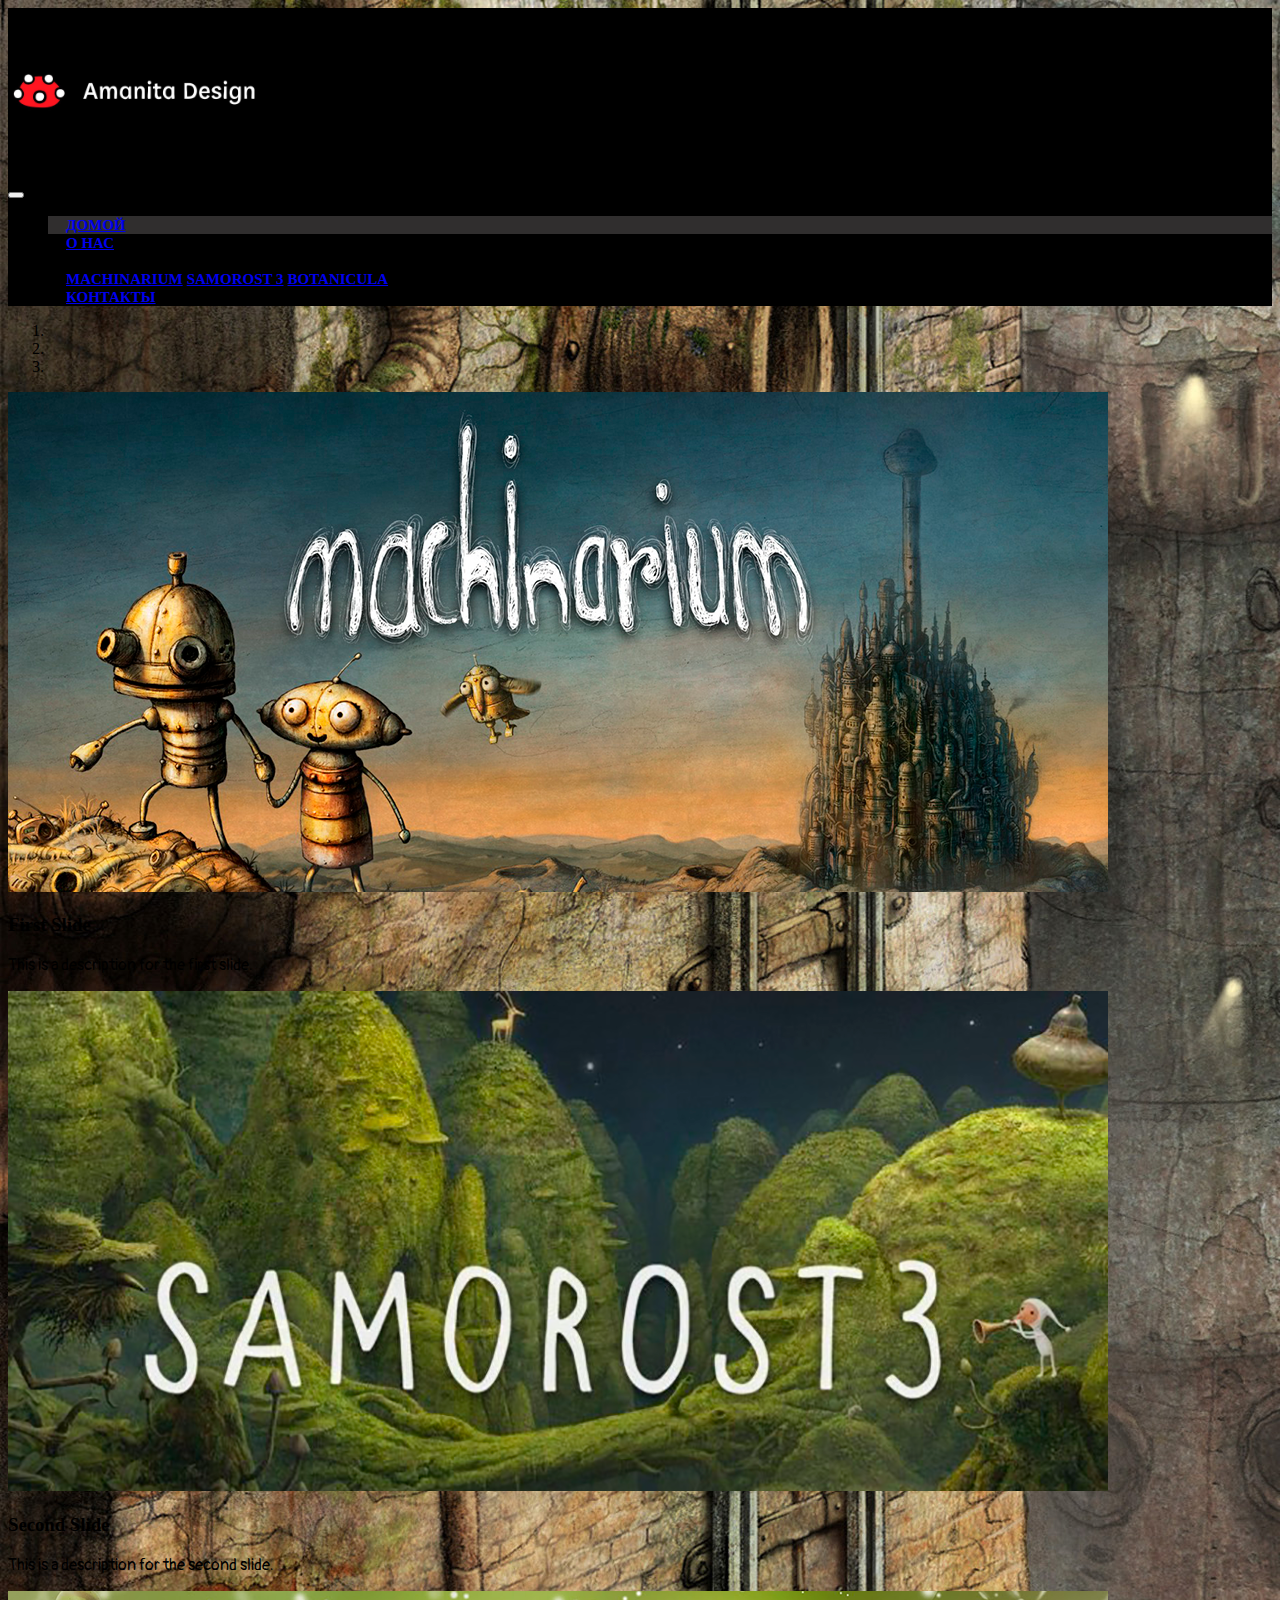
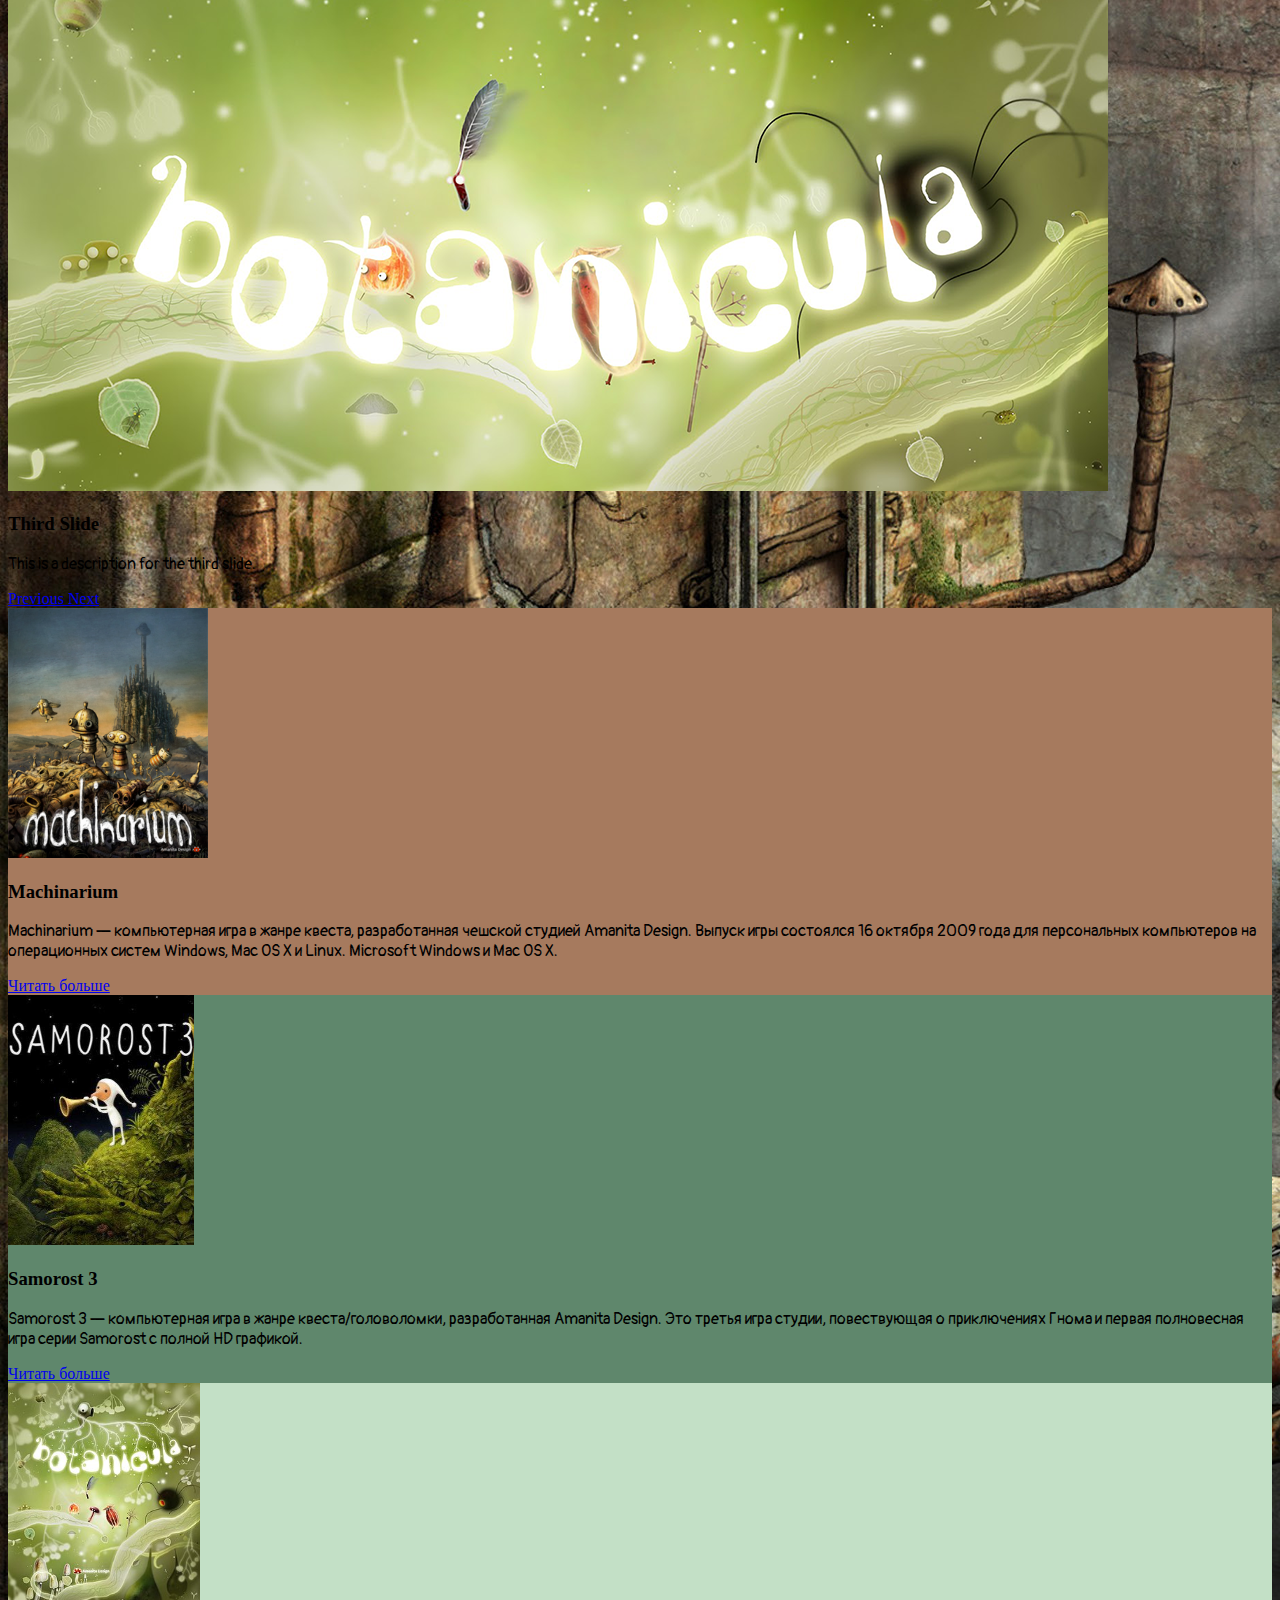
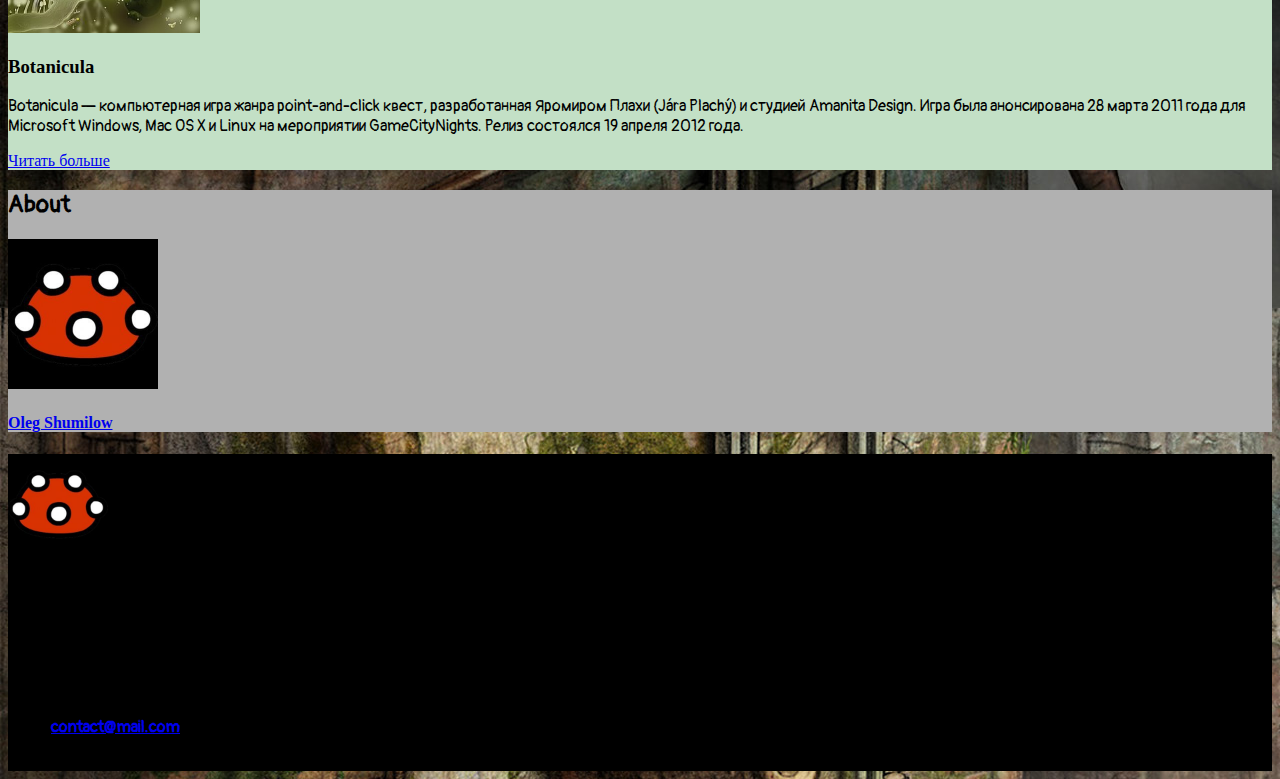
<file: index.html>
<!DOCTYPE html>
<html lang="en">

<head>
  <meta charset="utf-8">
  <meta name="viewport" content="width=device-width, initial-scale=1">
  <title>Amanita Design</title>

  <link rel="stylesheet" href="https://stackpath.bootstrapcdn.com/bootstrap/4.2.1/css/bootstrap.min.css" integrity="sha384-GJzZqFGwb1QTTN6wy59ffF1BuGJpLSa9DkKMp0DgiMDm4iYMj70gZWKYbI706tWS" crossorigin="anonymous">
  <link rel="stylesheet" type="text/css" href="style.css">

</head>
<link rel="icon" href="img/favicon.ico"
type="image/x-icon">
</head>

<body>

  <!-- HEADER -->
  <header>
    <div class="shadow-sm rounded">
      <img class="d-block mx-auto" src="img/1.jpg" width="250"  draggable="false" alt="Logo" >
    </div>
  </header>

  <!-- Navbar -->
  <nav class="navbar navbar-expand-lg navbar-dark">
    <div class="container">
      <a class="navbar-brand mr-5" href="#"></a>
      <button class="navbar-toggler" type="button" data-toggle="collapse" data-target="#navbarSupportedContent" aria-controls="navbarSupportedContent" aria-expanded="false" aria-label="Toggle navigation">
        <span class="navbar-toggler-icon"></span>
      </button>
      <!-- menu -->
      <div class="collapse navbar-collapse" id="navbarSupportedContent">
        <ul class="navbar-nav mr-auto">
          <li class="nav-item active">
            <a class="nav-link" href="index.html" style="text-transform: uppercase;" >
              <i class="fas fa-home"></i>
          Домой
            </a>
          </li>
          <li class="nav-item">
            <a class="nav-link" href="author.html" style="text-transform: uppercase;" >
              <i class="fas fa-address-book" ></i>
              О нас
            </a>
          </li>
          <!-- dropdown menu -->
          <li class="nav-item dropdown">
              <a class="nav-link dropdown-toggle" data-toggle="dropdown" aria-haspopup="true" aria-expanded="false" style="text-transform: uppercase;">
                <i class="fas fa-atlas"></i>
                Посты
              </a>
              <div class="dropdown-menu" id="custom-dropdown-menu">
                <a class="dropdown-item" href="post-01.html">Machinarium</a>
                <a class="dropdown-item" href="post-02.html">Samorost 3</a>
                <a class="dropdown-item" href="post-03.html">Botanicula</a>
              </div>
            </li>
            <li class="nav-item ">
              <a class="nav-link" href="contact.html" style="text-transform: uppercase;" >
                <i class="fas fa-home"></i>
            Контакты
              </a>
          </li>
          </ul>
          </div>
        <!-- /menu -->
      </div>
    </nav>
    <!-- /Navbar -->
    <!-- Carousel -->
     <div id="carouselExampleIndicators"
     class="carousel slide carousel-fade " data-ride="carousel" >
     <!-- Сarousel Indicators -->
     <ol class="carousel-indicators">
      <li data-target="#carouselExampleIndicators"
      data-slide-to="0" class="active"></li>
      <li data-target="#carouselExampleIndicators"
      data-slide-to="1"></li>
      <li data-target="#carouselExampleIndicators"
      data-slide-to="2"></li>
      </ol>


     <!-- Carousel Inner -->
     <div class="carousel-inner" role="listbox">
      <!-- Slide One -->
      <div class="carousel-item active">
      <img class="rounded mx-auto d-block "
      src="img/car1.png"
      alt="First slide">
      <div class="carousel-caption d-none d-md-
      block">
      <h3>First Slide</h3>
      <p>This is a description for the first
      slide.</p>
      </div>
      </div>
      <!-- Slide Two -->
      <div class="carousel-item">
      <img class="rounded mx-auto d-block"
      src="img/car2.png"
      alt="Second slide">
      <div class="carousel-caption d-none d-md-
      block">
      <h3>Second Slide</h3>
      <p>This is a description for the second
      slide.</p>
      </div>
      </div>
      <!-- Slide Three -->
     <div class="carousel-item">
     <img class="rounded mx-auto d-block"
     src="img/car3.png"
     alt="Third slide">
     <div class="carousel-caption d-none d-md-
     block">
     <h3>Third Slide</h3>
     <p>This is a description for the third
     slide.</p>
     </div>
     </div>
     </div>

     <!-- Carousel Control -->
     <a class="carousel-control-prev"
      href="#carouselExampleIndicators" role="button"
      data-slide="prev">
      <span class="carousel-control-prev-icon"
      aria-hidden="true"></span>
      <span class="sr-only">Previous</span>
      </a>
      <a class="carousel-control-next"
      href="#carouselExampleIndicators" role="button"
      data-slide="next">
      <span class="carousel-control-next-icon"
      aria-hidden="true"></span>
      <span class="sr-only">Next</span>
      </a>

     </div>


  <!-- Bootstrap core JavaScript -->
<script src="https://code.jquery.com/jquery-3.3.1.slim.min.js" integrity="sha384-q8i/X+965DzO0rT7abK41JStQIAqVgRVzpbzo5smXKp4YfRvH+8abtTE1Pi6jizo" crossorigin="anonymous"></script>
<script src="https://cdnjs.cloudflare.com/ajax/libs/popper.js/1.14.6/umd/popper.min.js" integrity="sha384-wHAiFfRlMFy6i5SRaxvfOCifBUQy1xHdJ/yoi7FRNXMRBu5WHdZYu1hA6ZOblgut" crossorigin="anonymous"></script>
<script src="https://stackpath.bootstrapcdn.com/bootstrap/4.2.1/js/bootstrap.min.js" integrity="sha384-B0UglyR+jN6CkvvICOB2joaf5I4l3gm9GU6Hc1og6Ls7i6U/mkkaduKaBhlAXv9k" crossorigin="anonymous"></script>

  <!-- MAIN -->
  <main class="pt-3">
    <div class="container">
      <div class="row">


        <!-- POSTS -->

        <div class="col-md-9" >
          <div class="card flex-md-row mb-4 border-dark shadow-sm h-md-250" style="background-color:#a67a5e">
            <img class="card-img-left flex-auto d-none d-md-block" height="250" src="img/1.png" alt="Card image cap">
            <div class="card-body d-flex flex-column align-items-start">

              <h3 class="card-title mb-0">Machinarium</h3>
              <p class="card-text mb-auto">
              Machinarium — компьютерная игра в жанре квеста, разработанная чешской студией Amanita Design. Выпуск игры состоялся 16 октября 2009 года для персональных компьютеров на операционных систем Windows, Mac OS X и Linux.  Microsoft Windows и Mac OS X.
              </p>
              <a href="post-01.html" class="btn btn-outline-dark" >Читать больше</a>

            </div>

          </div>
          <div class="card flex-md-row mb-4 border-dark shadow-sm h-md-250" style="background-color:#5f876c">
            <img class="card-img-left flex-auto d-none d-md-block" height="250" src="img/2.jpg" alt="Card image cap">
            <div class="card-body d-flex flex-column align-items-start">
              <h3 class="card-title mb-0">Samorost 3</h3>
              <p class="card-text mb-auto">
                Samorost 3 — компьютерная игра в жанре квеста/головоломки, разработанная Amanita Design. Это третья игра студии, повествующая о приключениях Гнома и первая полновесная игра серии Samorost с полной HD графикой.
              </p>
              <a href="post-02.html" class="btn btn-outline-dark" >Читать больше</a>
            </div>
          </div>
          <div class="card flex-md-row mb-4 border-dark shadow-sm h-md-250" style="background-color:rgb(195, 224, 198)">
            <img class="card-img-left flex-auto d-none d-md-block" height="250" src="img/3.jpg" alt="Card image cap">
            <div class="card-body d-flex flex-column align-items-start">

              <h3 class="card-title mb-0">Botanicula</h3>
              <p class="card-text mb-auto">
                Botanicula — компьютерная игра жанра point-and-click квест, разработанная Яромиром Плахи (Jára Plachý) и студией Amanita Design. Игра была анонсирована 28 марта 2011 года для Microsoft Windows, Mac OS X и Linux на мероприятии GameCityNights. Релиз состоялся 19 апреля 2012 года.
              </p>
            <a href="post-03.html" class="btn btn-outline-dark" >Читать больше</a>
            </div>
          </div>



          <!-- /card-group -->
        </div>
        <!-- /col-md-9 -->

        <!-- ASIDE -->
        <div class="col-md-3 mx-auto mb-3 text-center" >
          <div class="blog-sidebar p-2 shadow-sm rounded" style="background-color: #b1b1b1">
            <!-- About -->
            <h2>About</h2>
            <img src="img/about.jpg" class="img-fluid rounded-circle" width="150" alt="Oleg Shumilov">
              <a href="author.html"><h4>Oleg Shumilow</h4></a>

          </div>
        </div>
        <!-- /blog-aside -->

      </div>
      <!-- /row -->
    </div>
    <!-- /container -->
  </main>

  <!-- FOOTER -->
  <footer class="border-top">
    <div class="container">
      <!-- Logo - Posts - Nav -->
      <div class="row py-3 text-light">
        <!-- Logo -->
        <div class="col-md-4 ">
          <img src="img/about.jpg" alt="Logo" width="100" class="img-fluid">
        </div>
        <!-- About -->
        <div class="col-md-4">
          <h3>About</h3>
          <p>
            Amanita Design
          </p>
        </div>
        <!-- Contact me -->
        <div class="col-md-4">
          <h3>Contact me</h3>
          <p>
            If you are interested in working with me or just want to say hello simply write on email.
            <br><strong>Email: <a href="#" class="text-white">contact@mail.com</a></strong>
          </p>
        </div>

      </div>
      <!-- /row -->

      <!-- Copyright -->
      <div class="row py-3 d-flex justify-content-center  border-top">
        <small class="d-block text-light">Copyright &copy; 2025 Oleg Shumilov Blog</small>
      </div>

    </div>
    <!-- /container -->
  </footer>

</body>

</html>
</file>
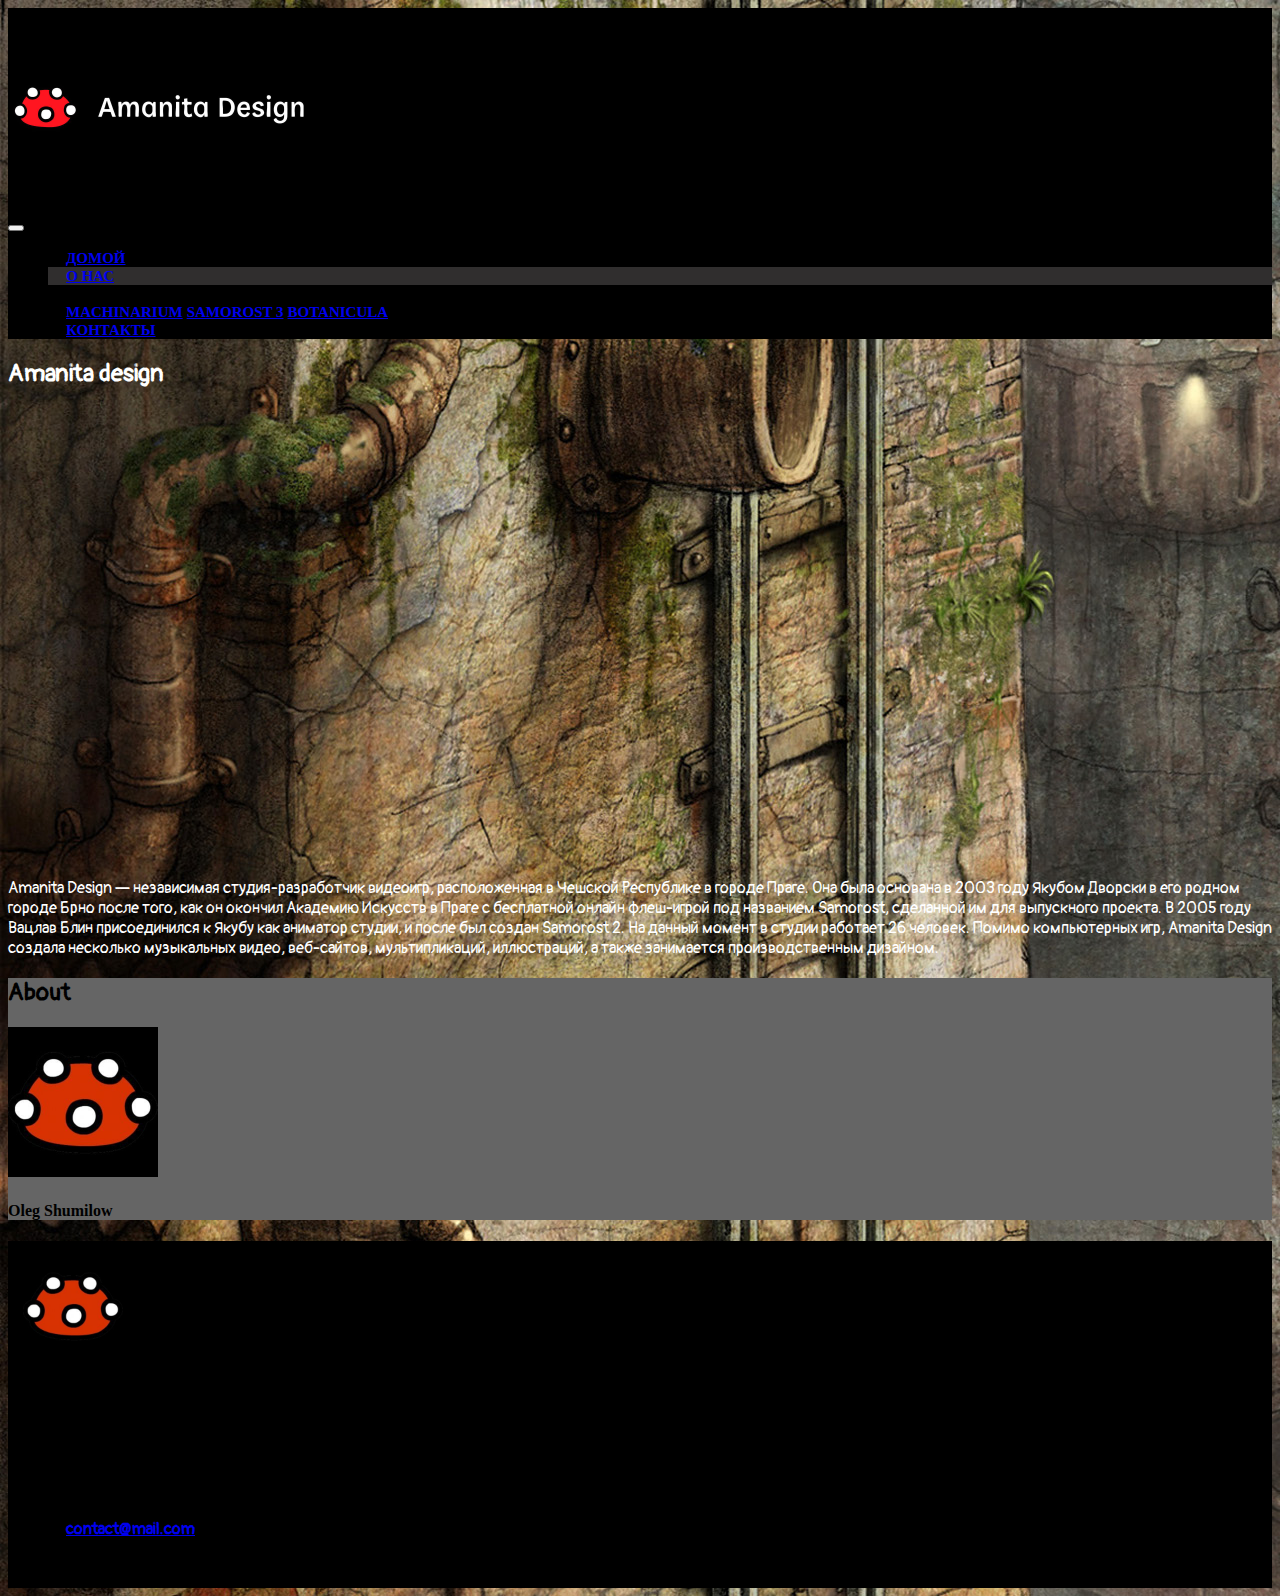
<file: author.html>
<!DOCTYPE html>
<html lang="en">

<head>
  <meta charset="utf-8">
  <meta name="viewport" content="width=device-width, initial-scale=1">
  <title>Amanita Design</title>

  <link rel="stylesheet" href="https://stackpath.bootstrapcdn.com/bootstrap/4.2.1/css/bootstrap.min.css" integrity="sha384-GJzZqFGwb1QTTN6wy59ffF1BuGJpLSa9DkKMp0DgiMDm4iYMj70gZWKYbI706tWS" crossorigin="anonymous">
  <link rel="stylesheet" type="text/css" href="style.css">

</head>

<body>

  <!-- HEADER -->
  <header>
    <div class="shadow-sm rounded">
    <a href="index.html">  <img class="d-block mx-auto" src="img/1.jpg" width="300"  draggable="false" alt="Logo"> </a>
    </div>
  </header>
  <!-- Navbar -->
  <nav class="navbar navbar-expand-lg navbar-dark">
    <div class="container">
      <a class="navbar-brand mr-5" href="#"></a>
      <button class="navbar-toggler" type="button" data-toggle="collapse" data-target="#navbarSupportedContent" aria-controls="navbarSupportedContent" aria-expanded="false" aria-label="Toggle navigation">
        <span class="navbar-toggler-icon"></span>
      </button>
      <!-- menu -->
      <div class="collapse navbar-collapse" id="navbarSupportedContent">
        <ul class="navbar-nav mr-auto">
          <li class="nav-item ">
            <a class="nav-link" href="index.html" style="text-transform: uppercase;" >
              <i class="fas fa-home"></i>
          Домой
            </a>
          </li>
          <li class="nav-item active">
            <a class="nav-link" href="author.html" style="text-transform: uppercase;" >
              <i class="fas fa-address-book" ></i>
              О нас
            </a>
          </li>
          <!-- dropdown menu -->
          <li class="nav-item dropdown">
              <a class="nav-link dropdown-toggle" data-toggle="dropdown" aria-haspopup="true" aria-expanded="false" style="text-transform: uppercase;">
                <i class="fas fa-atlas"></i>
                Посты
              </a>
              <div class="dropdown-menu" id="custom-dropdown-menu">
                <a class="dropdown-item" href="post-01.html">Machinarium</a>
                <a class="dropdown-item" href="post-02.html">Samorost 3</a>
                <a class="dropdown-item" href="post-03.html">Botanicula</a>
              </div>
            </li>
            <li class="nav-item  ">
              <a class="nav-link" href="contact.html" style="text-transform: uppercase;" >
                <i class="fas fa-home"></i>
            Контакты
              </a>
          </li>
          </ul>
          </div>
        <!-- /menu -->
      </div>
    </nav>
    <!-- Bootstrap core JavaScript -->
  <script src="https://code.jquery.com/jquery-3.3.1.slim.min.js" integrity="sha384-q8i/X+965DzO0rT7abK41JStQIAqVgRVzpbzo5smXKp4YfRvH+8abtTE1Pi6jizo" crossorigin="anonymous"></script>
  <script src="https://cdnjs.cloudflare.com/ajax/libs/popper.js/1.14.6/umd/popper.min.js" integrity="sha384-wHAiFfRlMFy6i5SRaxvfOCifBUQy1xHdJ/yoi7FRNXMRBu5WHdZYu1hA6ZOblgut" crossorigin="anonymous"></script>
  <script src="https://stackpath.bootstrapcdn.com/bootstrap/4.2.1/js/bootstrap.min.js" integrity="sha384-B0UglyR+jN6CkvvICOB2joaf5I4l3gm9GU6Hc1og6Ls7i6U/mkkaduKaBhlAXv9k" crossorigin="anonymous"></script>
    <!-- /Navbar -->

  <!-- MAIN -->
  <main class="pt-3">
    <div class="container">
      <div class="row">


        <!-- POSTS -->

        <div class="col-md-9" >
          <!-- Title -->
          <h2 style="color:#ffffff">Amanita design</h2>

          <iframe class="center bg-dark text-white" src="https://www.google.com/maps/embed?pb=!1m18!1m12!1m3!1d83435.48915942397!2d16.535387002043453!3d49.19374820890929!2m3!1f0!2f0!3f0!3m2!1i1024!2i768!4f13.1!3m3!1m2!1s0x4712943ac03f5111%3A0x400af0f6614b1b0!2z0JHRgNC90L4sINCn0LXRhdC40Y8!5e0!3m2!1sru!2sua!4v1592658402489!5m2!1sru!2sua" width="600" height="450" frameborder="0" style="border:0;" allowfullscreen="" aria-hidden="false" tabindex="0"></iframe>
           <p style="color:#ffffff" class="center bg-dark text-white">
            Amanita Design — независимая студия-разработчик видеоигр, расположенная в Чешской Республике в городе Праге. Она была основана в 2003 году Якубом Дворски в его родном городе Брно после того, как он окончил Академию Искусств в Праге с бесплатной онлайн флеш-игрой под названием Samorost, сделанной им для выпускного проекта. В 2005 году Вацлав Блин присоединился к Якубу как аниматор студии, и после был создан Samorost 2. На данный момент в студии работает 26 человек. Помимо компьютерных игр, Amanita Design создала несколько музыкальных видео, веб-сайтов, мультипликаций, иллюстраций, а также занимается производственным дизайном.
</p>



        </div>
        <!-- /col-md-9 -->

        <!-- ASIDE -->
        <div class="col-md-3 mx-auto mb-3 text-center" >
          <div class="blog-sidebar p-2 shadow-sm rounded" style="background-color: #656565">
            <!-- About -->
            <h2>About</h2>
            <img src="img/about.jpg" class="img-fluid rounded-circle" width="150" alt="Oleg Shumilov">
            <h4>Oleg Shumilow</h4>

          </div>
        </div>
        <!-- /blog-aside -->

      </div>
      <!-- /row -->
    </div>
    <!-- /container -->
  </main>

  <!-- FOOTER -->
  <footer class="border-top" style="padding:15px">
    <div class="container">
      <!-- Logo - Posts - Nav -->
      <div class="row py-3 text-light">
        <!-- Logo -->
        <div class="col-md-4 ">
          <img src="img/about.jpg" alt="Logo" width="100" class="img-fluid">
        </div>
        <!-- About -->
        <div class="col-md-4">
          <h3>About</h3>
          <p>
            Amanita
          </p>
        </div>
        <!-- Contact me -->
        <div class="col-md-4">
          <h3>Contact me</h3>
          <p>
            If you are interested in working with me or just want to say hello simply write on email.
            <br><strong>Email: <a href="#" class="text-white">contact@mail.com</a></strong>
          </p>
        </div>

      </div>
      <!-- /row -->

      <!-- Copyright -->
      <div class="row py-3 d-flex justify-content-center  border-top">
        <small class="d-block text-light">Copyright &copy; 2025 Oleg Shumilov Blog</small>
      </div>

    </div>
    <!-- /container -->
  </footer>

</body>

</html>
</file>
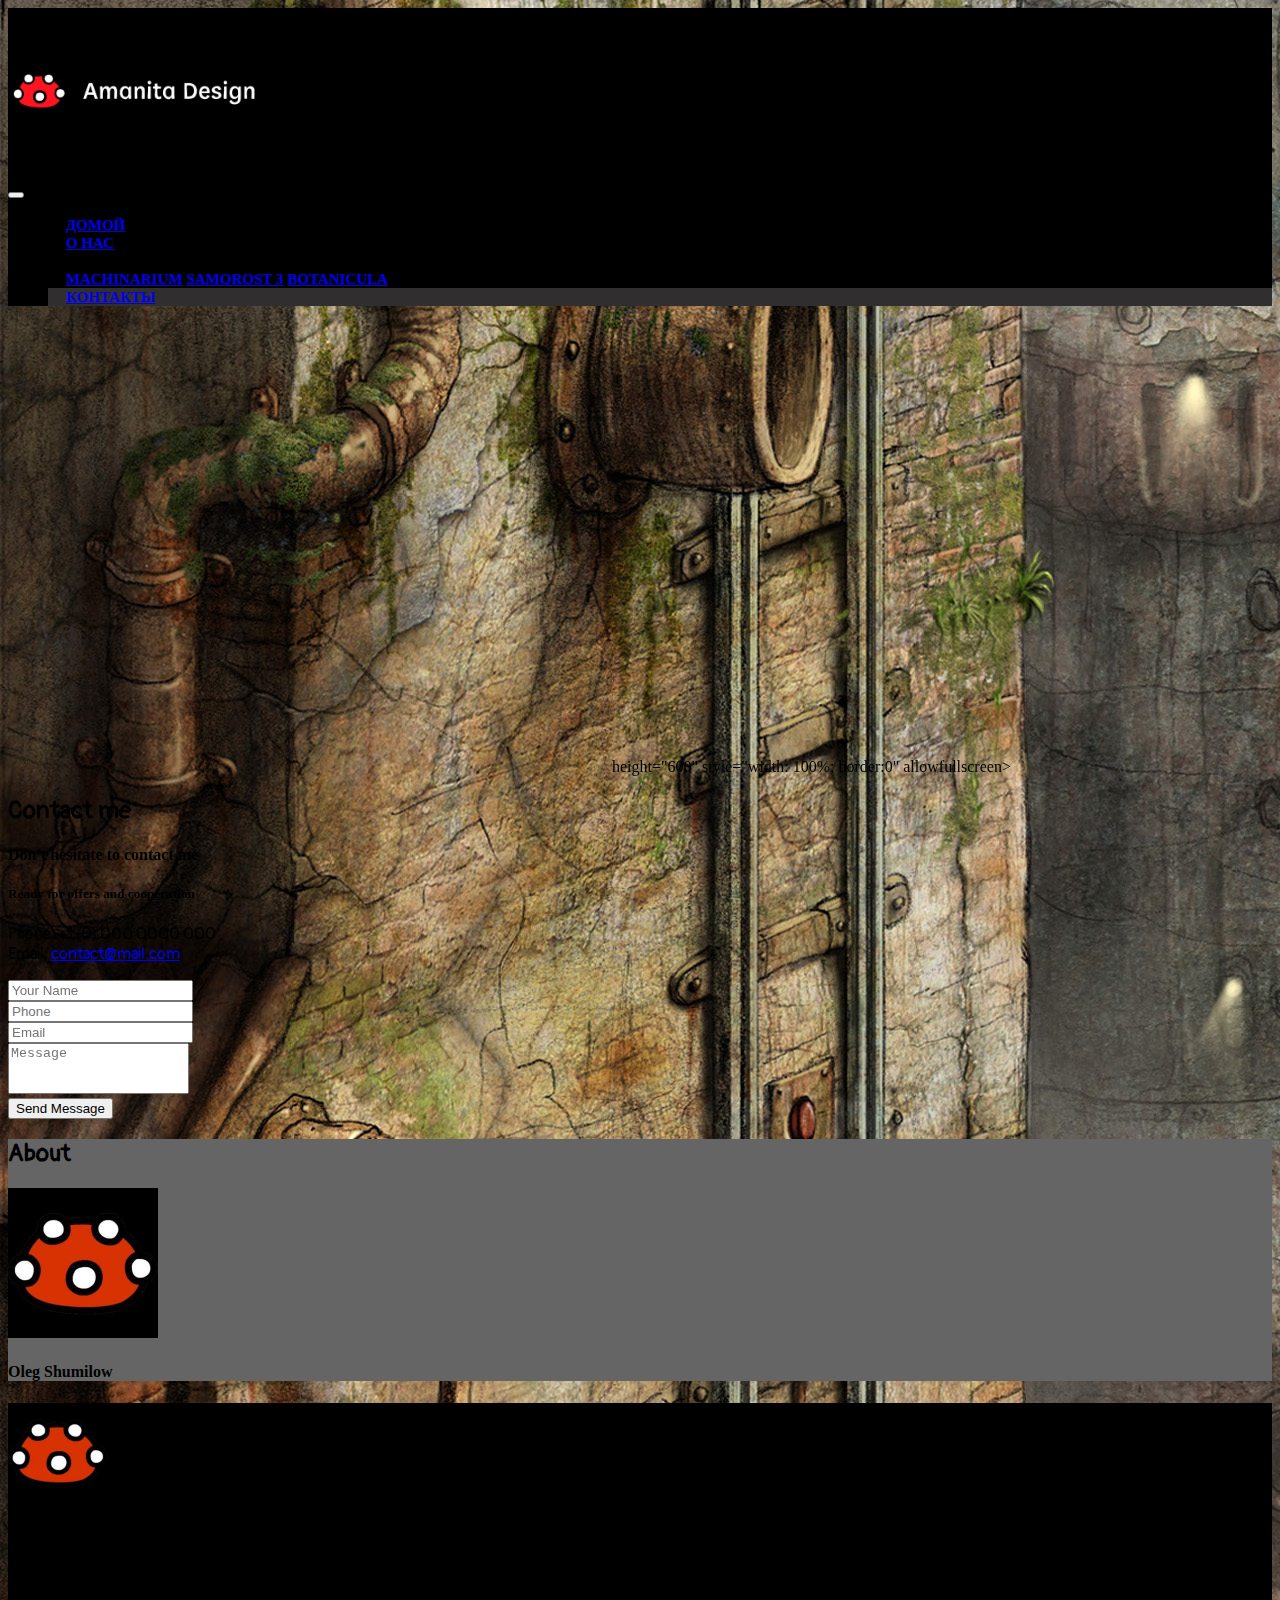
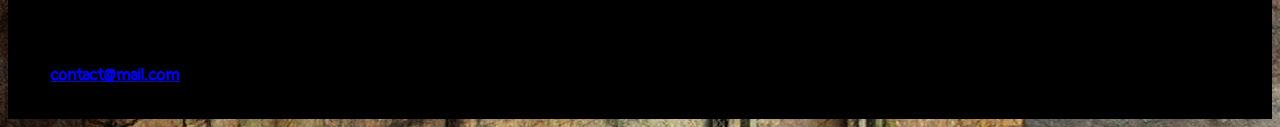
<file: contact.html>
<!DOCTYPE html>
<html lang="en">

<head>
  <meta charset="utf-8">
  <meta name="viewport" content="width=device-width, initial-scale=1">
  <title>Amanita Design</title>

  <link rel="stylesheet" href="https://stackpath.bootstrapcdn.com/bootstrap/4.2.1/css/bootstrap.min.css" integrity="sha384-GJzZqFGwb1QTTN6wy59ffF1BuGJpLSa9DkKMp0DgiMDm4iYMj70gZWKYbI706tWS" crossorigin="anonymous">
  <link rel="stylesheet" type="text/css" href="style.css">

</head>
<link rel="icon" href="img/favicon.ico"
type="image/x-icon">
</head>

<body>

  <!-- HEADER -->
  <header>
    <div class="shadow-sm rounded">
      <img class="d-block mx-auto" src="img/1.jpg" width="250"  draggable="false" alt="Logo" >
    </div>
  </header>

  <!-- Navbar -->
  <nav class="navbar navbar-expand-lg navbar-dark">
    <div class="container">
      <a class="navbar-brand mr-5" href="#"></a>
      <button class="navbar-toggler" type="button" data-toggle="collapse" data-target="#navbarSupportedContent" aria-controls="navbarSupportedContent" aria-expanded="false" aria-label="Toggle navigation">
        <span class="navbar-toggler-icon"></span>
      </button>
      <!-- menu -->
      <div class="collapse navbar-collapse" id="navbarSupportedContent">
        <ul class="navbar-nav mr-auto">
          <li class="nav-item ">
            <a class="nav-link" href="index.html" style="text-transform: uppercase;" >
              <i class="fas fa-home"></i>
          Домой
            </a>
          </li>
          <li class="nav-item">
            <a class="nav-link" href="author.html" style="text-transform: uppercase;" >
              <i class="fas fa-address-book" ></i>
              О нас
            </a>
          </li>
          <!-- dropdown menu -->
          <li class="nav-item dropdown">
              <a class="nav-link dropdown-toggle" data-toggle="dropdown" aria-haspopup="true" aria-expanded="false" style="text-transform: uppercase;">
                <i class="fas fa-atlas"></i>
                Посты
              </a>
              <div class="dropdown-menu" id="custom-dropdown-menu">
                <a class="dropdown-item" href="post-01.html">Machinarium</a>
                <a class="dropdown-item" href="post-02.html">Samorost 3</a>
                <a class="dropdown-item" href="post-03.html">Botanicula</a>
              </div>
            </li>
            <li class="nav-item active ">
              <a class="nav-link" href="contact.html" style="text-transform: uppercase;" >
                <i class="fas fa-home"></i>
            Контакты
              </a>
          </li>
          </ul>
          </div>
        <!-- /menu -->
      </div>
    </nav>
    <!-- /Navbar -->
    <!-- Bootstrap core JavaScript -->
  <script src="https://code.jquery.com/jquery-3.3.1.slim.min.js" integrity="sha384-q8i/X+965DzO0rT7abK41JStQIAqVgRVzpbzo5smXKp4YfRvH+8abtTE1Pi6jizo" crossorigin="anonymous"></script>
  <script src="https://cdnjs.cloudflare.com/ajax/libs/popper.js/1.14.6/umd/popper.min.js" integrity="sha384-wHAiFfRlMFy6i5SRaxvfOCifBUQy1xHdJ/yoi7FRNXMRBu5WHdZYu1hA6ZOblgut" crossorigin="anonymous"></script>
  <script src="https://stackpath.bootstrapcdn.com/bootstrap/4.2.1/js/bootstrap.min.js" integrity="sha384-B0UglyR+jN6CkvvICOB2joaf5I4l3gm9GU6Hc1og6Ls7i6U/mkkaduKaBhlAXv9k" crossorigin="anonymous"></script>
    <!-- /Navbar -->

    <!-- MAIN -->
    <main class="pt-3">
      <div class="container">
        <div class="row">


        <!-- POSTS -->

        <!-- Bootstrap -->
   <link rel="stylesheet" href="https://stackpath.bootstrapcdn.com/bootstrap/4.2.1/css/bootstrap.min.css" integrity="sha384-GJzZqFGwb1QTTN6wy59ffF1BuGJpLSa9DkKMp0DgiMDm4iYMj70gZWKYbI706tWS" crossorigin="anonymous">
   <!-- Font Awesome 5 -->
   <link rel="stylesheet" href="https://use.fontawesome.com/releases/v5.6.3/css/all.css" integrity="sha384-UHRtZLI+pbxtHCWp1t77Bi1L4ZtiqrqD80Kn4Z8NTSRyMA2Fd33n5dQ8lWUE00s/" crossorigin="anonymous">

 </head>

 <body>

   <!-- MAIN -->
   <main class="py-3 mb-3">
     <div class="container">
       <div class="row">

         <!-- Col-md-6 -->
         <div class="col-md-6">
           <!-- Google Maps -->
             <iframe class="center" src="https://www.google.com/maps/embed?pb=!1m18!1m12!1m3!1d83435.48915942397!2d16.535387002043453!3d49.19374820890929!2m3!1f0!2f0!3f0!3m2!1i1024!2i768!4f13.1!3m3!1m2!1s0x4712943ac03f5111%3A0x400af0f6614b1b0!2z0JHRgNC90L4sINCn0LXRhdC40Y8!5e0!3m2!1sru!2sua!4v1592658402489!5m2!1sru!2sua" width="600" height="450" frameborder="0" style="border:0;" allowfullscreen="" aria-hidden="false" tabindex="0"></iframe>
             height="600" style="width: 100%; border:0" allowfullscreen></iframe>
         </div>
         <!-- /col-md-6 -->

         <!-- Col-md-6 -->
         <div class="col-md-6">
           <div class="p-3 mb-2 bg-dark text-white">
           <!-- Contact Form -->
           <h2 class="display-3" >
               Contact me
             </h2>
           <div class="mb-1">
             <h4>
               <i class="far fa-envelope"></i>
               Don't hesitate to contact me
             </h4>
           </div>
           <h5>
             Ready for offers and cooperation
           </h5>
           <p class="text-muted">
             Phone: +1 (0) 000 0000 000 <br> Email: <a href="#">contact@mail.com</a>
           </p>

           <!-- Input -->
           <form>
             <div class="row">
               <!-- Name -->
               <div class="col-md-6 pb-3">
                 <input type="text" class="form-control input" name="name" data-form-field="Name" placeholder="Your Name" required="">
               </div>
               <!-- Phone -->
               <div class="col-md-6 pb-3">
                 <input type="text" class="form-control input" name="phone" data-form-field="Phone" placeholder="Phone" required="">
               </div>
               <!-- Email -->
               <div class="col-md-12 pb-3">
                 <input type="email" class="form-control input" name="email" data-form-field="Email" placeholder="Email" required="">
               </div>
               <!-- Message -->
               <div class="col-md-12 pb-3">
                 <textarea class="form-control input" name="message" rows="3" maxlength="6000" data-form-field="Message" placeholder="Message" style="resize:none"></textarea>
               </div>
               <div class="input-group-btn col-md-12">
                 <button type="submit" class="btn btn-outline-dark btn-form display-4">Send Message</button>
               </div>
             </div>
           </form>
         </div>
         </div>
         <!-- /col-md-6 -->

       </div>
       <!-- /row -->
     </div>
     <!-- /container -->
   </main>


 </body>

 </html>

        <!-- ASIDE -->
        <div class="col-md-3 mx-auto mb-3 text-center" >
          <div class="blog-sidebar p-2 shadow-sm rounded" style="background-color: #656565">
            <!-- About -->
            <h2>About</h2>
            <img src="img/about.jpg" class="img-fluid rounded-circle" width="150" alt="Oleg Shumilov">
            <h4>Oleg Shumilow</h4>

          </div>
        </div>
        <!-- /blog-aside -->

      </div>
      <!-- /row -->
    </div>
    <!-- /container -->
  </main>

  <!-- FOOTER -->
  <footer class="border-top">
    <div class="container">
      <!-- Logo - Posts - Nav -->
      <div class="row py-3 text-light">
        <!-- Logo -->
        <div class="col-md-4 ">
          <img src="img/about.jpg" alt="Logo" width="100" class="img-fluid">
        </div>
        <!-- About -->
        <div class="col-md-4">
          <h3>About</h3>
          <p>
            Amanita
          </p>
        </div>
        <!-- Contact me -->
        <div class="col-md-4">
          <h3>Contact me</h3>
          <p>
            If you are interested in working with me or just want to say hello simply write on email.
            <br><strong>Email: <a href="#" class="text-white">contact@mail.com</a></strong>
          </p>
        </div>

      </div>
      <!-- /row -->

      <!-- Copyright -->
      <div class="row py-3 d-flex justify-content-center  border-top">
        <small class="d-block text-light">Copyright &copy; 2025 Oleg Shumilov Blog</small>
      </div>

    </div>
    </div>
    <!-- /container -->
  </footer>

</body>

</html>
</file>
<file: style.css>
@import url('https://fonts.googleapis.com/css2?family=Pangolin&display=swap');



header, footer {
   background-color: #000000;
  /* margin-bottom: 1px */

  background-size: cover;
  background-attachment: fixed;


}

body{
  background-image: url('img/15.jpg');
}


nav {

 background-color: #000000
}

/* Navbar */

.navbar-brand {
  font-size: 18px;
  font-weight: 600;
}

.nav-link, .dropdown-item {
  font-size: 15px;
  font-weight: 600;
  text-transform: uppercase;


}

nav li {
  padding: 0 18px;
  background-color: #000000;

}

nav li.active, nav li.active:before {
  background-color: #302e2e;

}


p{
  font-family: 'Pangolin', cursive;

}

h1,h2{
  font-family: 'Pangolin', cursive;
}
</file>
